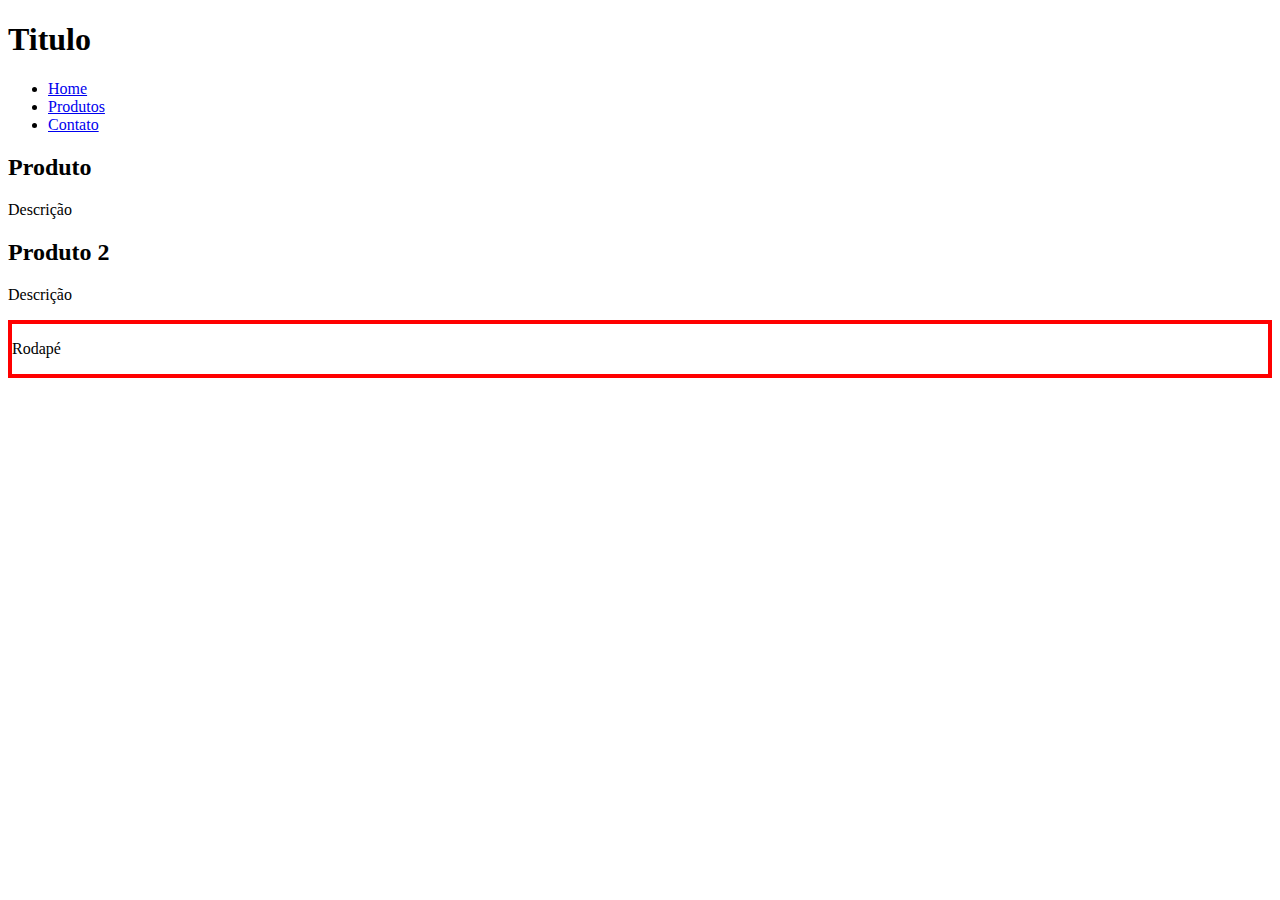
<file: DOM/index.html>
<!DOCTYPE html>
<html lang="pt-pt">
<head>
    <meta charset="UTF-8">
    <meta http-equiv="X-UA-Compatible" content="IE=edge">
    <meta name="viewport" content="width=device-width, initial-scale=1.0">
    <title>DOM</title>
    <link rel="stylesheet" href="./CSS/Style.css">
    <script src="JS/Script.js"></script>
</head>
<body>
    <header>
        <h1 id="title">Titulo</h1>
        <nav>
            <ul>
                <li><a href="#">Home</a></li>
                <li><a href="#"P>Produtos</a></li>
                <li><a href="#">Contato</a></li>
            </ul>
        </nav>
    </header>

    <main id="main-container">
        <div class="produto">
            <h2>Produto</h2>
            <p>Descrição</p>
        </div>
        
        <div class="produto">
            <h2>Produto 2</h2>
            <p>Descrição</p>
        </div>
    </main>

    <footer>
        <p>Rodapé</p>
    </footer>
</body>
</html>
</file>
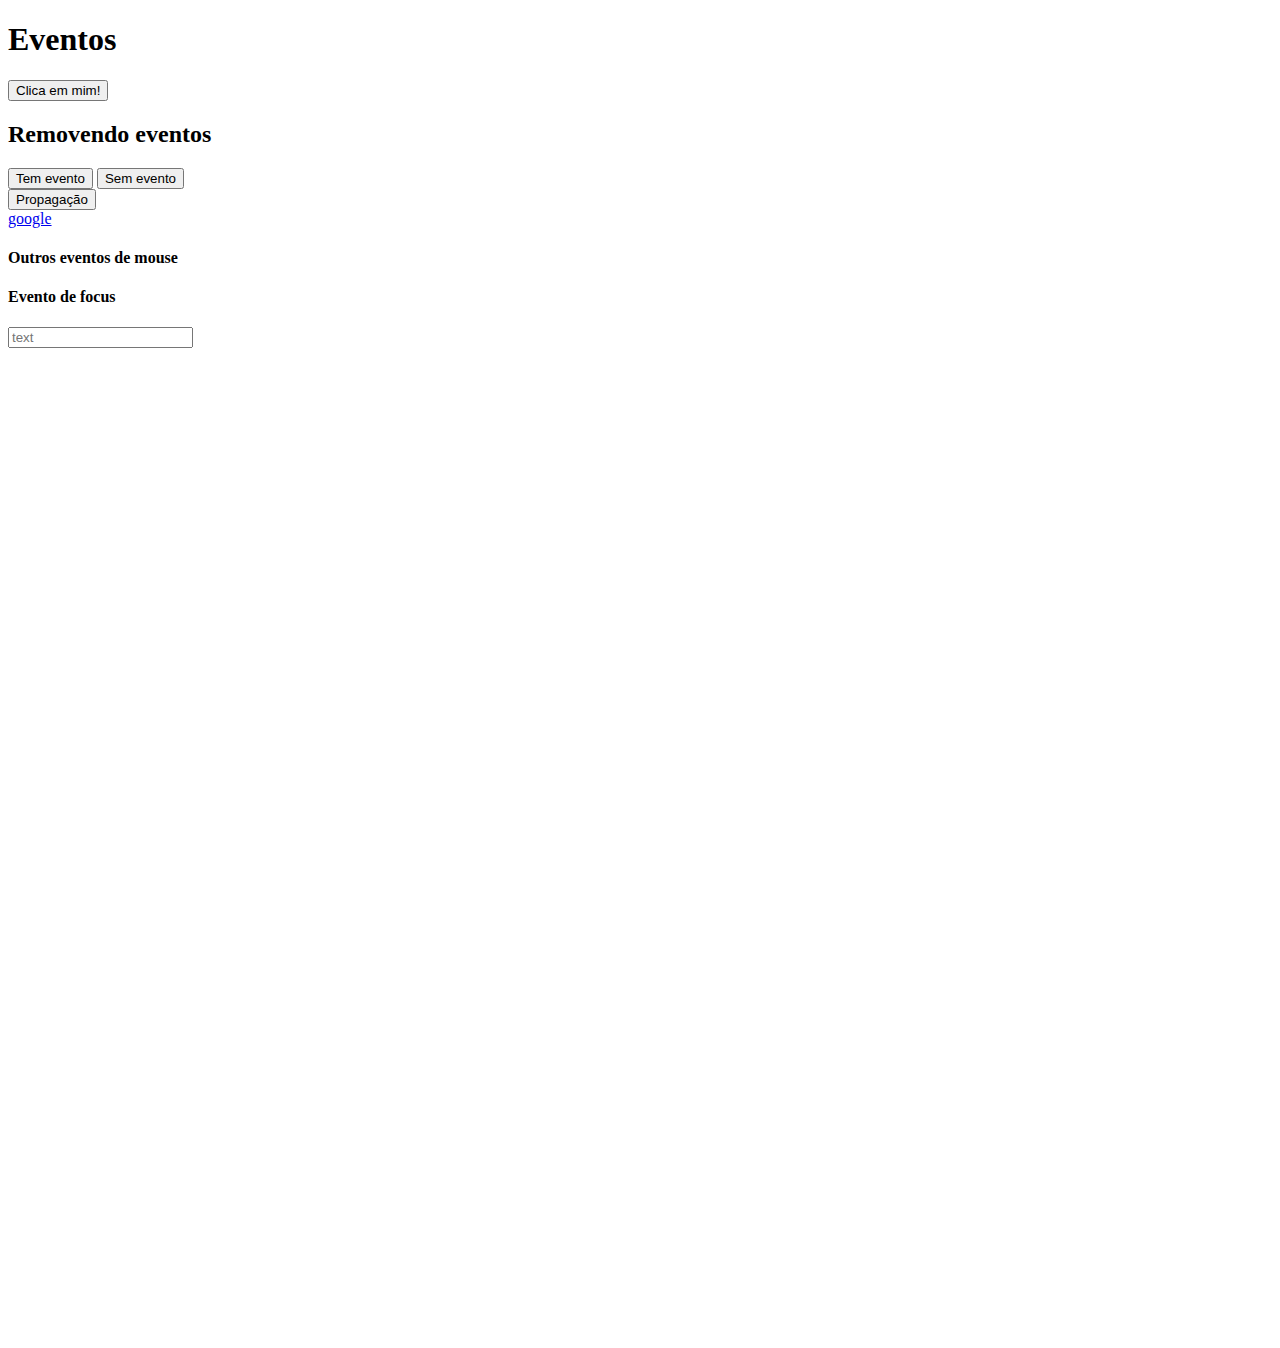
<file: Eventos/index.html>
<!DOCTYPE html>
<html lang="pt-pt">
<head>
    <meta charset="UTF-8">
    <meta http-equiv="X-UA-Compatible" content="IE=edge">
    <meta name="viewport" content="width=device-width, initial-scale=1.0">
    <title>Eventos</title>
    <link rel="stylesheet" href="./CSS/Style.css">
    <script src="JS/Script.js"></script>
</head>
<body>
    <h1>Eventos</h1>
    <button id="my-button">
        Clica em mim!
    </button>

    <h2>Removendo eventos</h2>
    <button id="btn">Tem evento</button>
    <button id="other-btn">Sem evento</button>

    <div id="btn-conatiner">
        <button id="div-btn">Propagação</button>
    </div>

    <a href="https://www.google.com">google</a>

    <h4 id="mouse">Outros eventos de mouse</h4>

    <h4>Evento de focus</h4>
    <input type="text" id="my-input" placeholder="text">
</body>
</html>
</file>
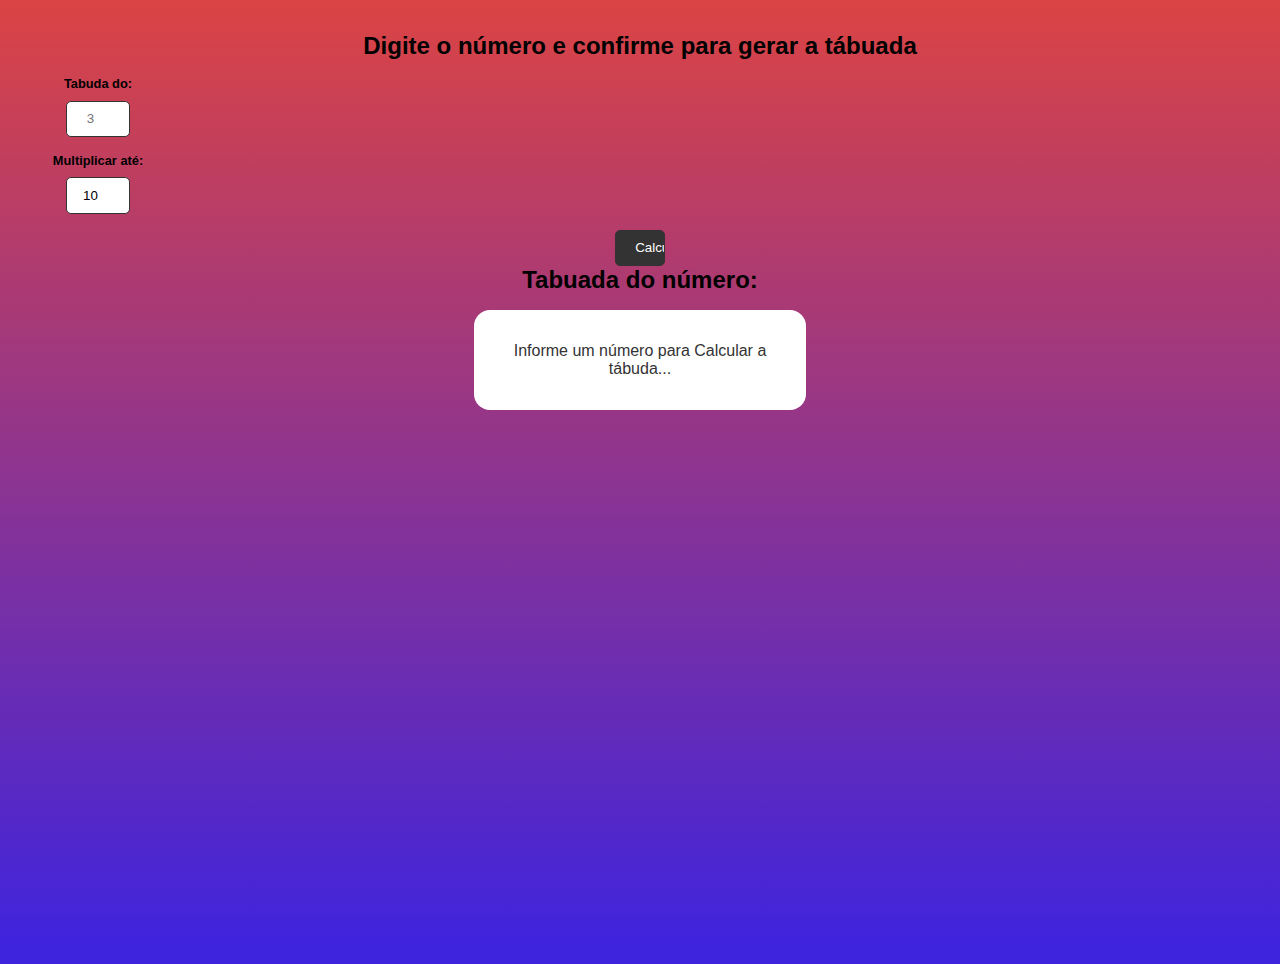
<file: ProjetoTabuada/index.html>
<!DOCTYPE html>
<html lang="pt-pt">
<head>
    <meta charset="UTF-8">
    <meta http-equiv="X-UA-Compatible" content="IE=edge">
    <meta name="viewport" content="width=device-width, initial-scale=1.0">
    <title>Projeto Tabuada</title>
    <link rel="stylesheet" href="./CSS/style.css">
    <script src="JS/Script.js"></script>
</head>
<body>
    <h2>Digite o número e confirme para gerar a tábuada</h2>
    <form id="form-multiplication">
        <div class="form-control">
            <label for="number">Tabuda do:</label>
            <input type="number" name="number" placeholder="3"/>
        </div>

        <div class="form-control">
            <label for="multiplicator"> Multiplicar até: </label>
            <input type="number" name="multiplicator" id="multiplicator" value="10"/>
        </div>
        <input type="submit" value="Calcular">
    </form>

    <div id="multipication-table">
        <h2 id="multipication-title">Tabuada do número: <span></span></h2>
        <div id="multiplication-operation">
            <p>Informe um número para Calcular a tábuda...</p>
        </div>
    </div>

</body>
</html>
</file>
<file: DOM/CSS/Style.css>
footer{
    border: 4px solid red;
}
</file>
<file: Eventos/CSS/Style.css>
body{
    margin-bottom: 1000px;
}

#btn-container{
    padding: 30px;
    background-color: green;
}
</file>
<file: ProjetoTabuada/CSS/style.css>
*{
    margin: 0;
    padding: 0;
    font-family: Helvetica;
}

body{
    text-align: center;
    padding: 2rem;
    min-height: 100vh;
    background:linear-gradient(180deg, #db4444 0%, #3f24dd 98%) ;
}

h2{
    margin-bottom: 1rem;
}

#form-multipication{
    display: flex;
    justify-content: center;
    align-items: center;
    flex-wrap: wrap;
    max-width: 300px;
    background-color: #fff;
    border-radius: 1rem;
    padding: 1rem;
    color: #333;
    margin: 1rem auto;
}

.form-control{
    display: flex;
    flex-direction: column;
    width: 100px;
    margin: 0 1rem;
    align-items: center;
}

.form-control label{
    margin-bottom: 0.6rem;
    font-size: 0.8rem;
    font-weight: bold;
}

.form-control input {
    margin-bottom: 1rem;
    flex: 1;
    padding: 0.6rem 0.4rem;
    border: 1px solid #333;
    width: 50px;
    text-align: center;
    border-radius: 5px;
}

#form-multiplication input[type="submit"]{
    max-width: 50px;
    padding: 0.6rem 1.2rem;
    width: 200px;
    color: #fff;
    background-color: #333;
    border: 1px solid #333;
    border-radius: 5px;
    cursor: pointer;

}


#multiplication-operation {
    display: flex;
    flex-direction: column;
    max-width: 300px;
    color: #333;
    border-radius: 1rem;
    padding: 2rem 1rem;
    background-color: #fff;
    margin: 1rem auto;
    align-items: center;
}


#multiplication-operations .row{    
    display: flex;
    justify-content: center;
    border: 1px solid #ccc;
    border-bottom: none;
}

#multiplication-operations .row:last-child{
    border-bottom: 1px solid #ccc;
}

#multiplication-operations .result{
    margin-left: 0.4rem;
}
</file>
